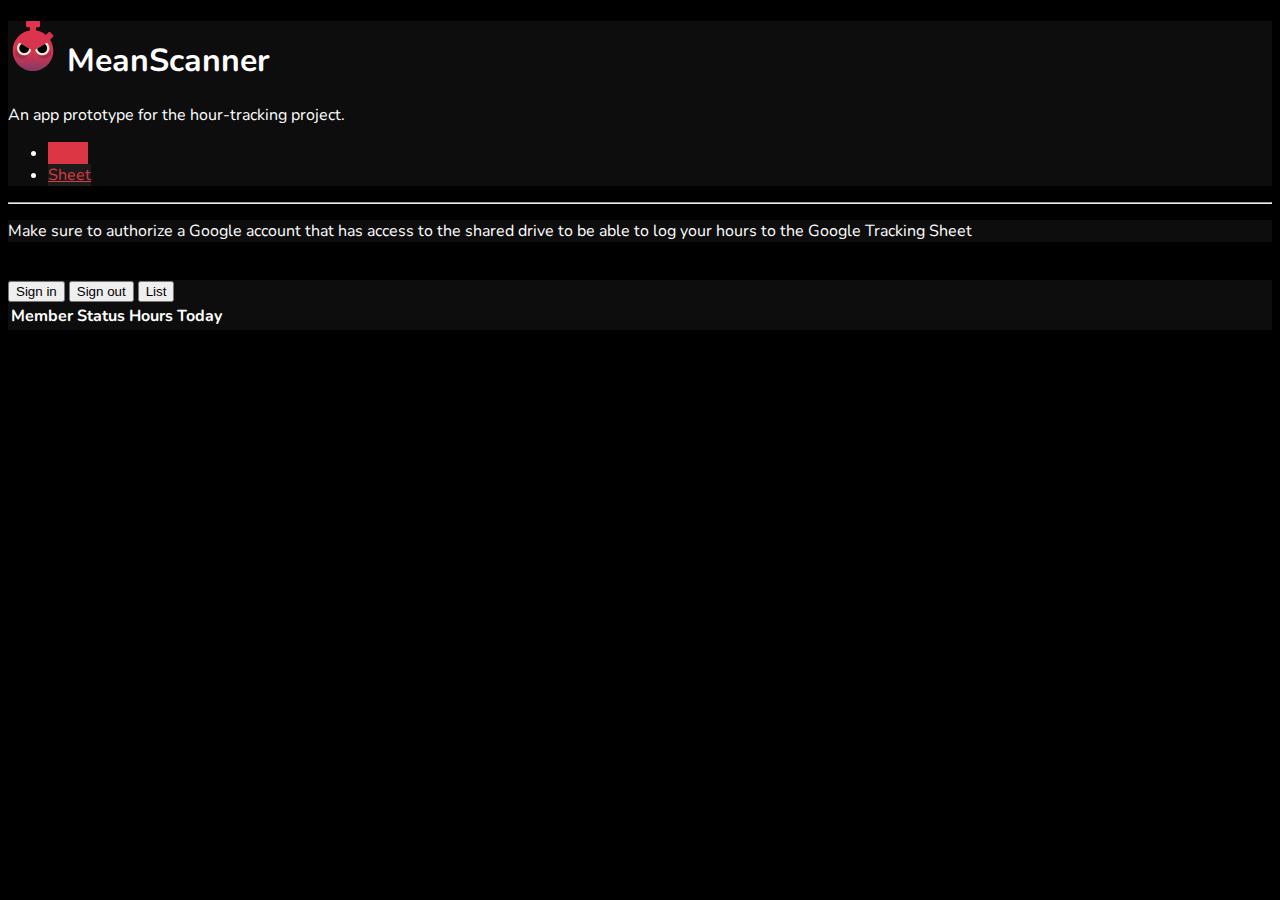
<file: index.html>
<!DOCTYPE html>
<html lang="en">
  <head>
    <meta charset="utf-8" />
    <meta name="viewport" content="width=device-width, initial-scale=1" />
    <meta name="description" content="An app prototype for the hour-tracking project.">
    <meta name="theme-color" content="#000000">
    <link rel="manifest" href="./manifest.json">
    <link
      rel="stylesheet"
      href="https://stackpath.bootstrapcdn.com/bootstrap/5.0.0-alpha1/css/bootstrap.min.css"
      integrity="sha384-r4NyP46KrjDleawBgD5tp8Y7UzmLA05oM1iAEQ17CSuDqnUK2+k9luXQOfXJCJ4I"
      crossorigin="anonymous"
    />
    <link
      rel="stylesheet"
      href="https://kit-pro.fontawesome.com/releases/v5.11.2/css/pro.min.css"
    />
    <link rel="stylesheet" href="./css/index.css" />

    <link rel="icon" type="image/png" href="./img/logo.png" />

    <title>MeanScanner</title>
  </head>
  <body>
    <div class="container">
      <div class="row">
        <div class="pt-5">
          <div class="card bg-dark">
            <div class="card-body">
              <h1 class="align-middle">
                <img id="logo" src="./img/logo.svg" width="50px" alt="" /> MeanScanner
              </h1>
              <p>An app prototype for the hour-tracking project.</p>

              <ul class="nav nav-pills mb-3 w-100 nav-justified" id="pills-tab" role="tablist">
                <li class="nav-item" role="presentation">
                  <a
                    class="nav-link active"
                    id="pills-oauth-tab"
                    data-toggle="pill"
                    href="#pills-oauth"
                    role="tab"
                    aria-controls="pills-oauth"
                    aria-selected="true"
                    ><i class="fas fa-sign-in"></i> Login</a
                    >
                </li>
                <li class="nav-item" role="presentation">
                  <a
                    class="nav-link disabled"
                    id="pills-sheet-tab"
                    data-toggle="pill"
                    href="#pills-sheet"
                    role="tab"
                    aria-controls="pills-sheet"
                    aria-selected="false"
                    ><i class="fas fa-table"></i> Sheet</a
                  >
                </li>
              </ul>
            </div>
          </div>
          <hr />
          <div class="tab-content" id="pills-tabContent">
            <div
              class="tab-pane fade show active"
              id="pills-oauth"
              role="tabpanel"
              aria-labelledby="pills-oauth-tab"
            >
              <div class="card bg-dark" id="oauth-card">
                <div class="card-body">
                  <p id="oauth-desc">
                    Make sure to authorize a Google account that has access to the shared drive to
                    be able to log your hours to the Google Tracking Sheet
                  </p>
                  <button id="authorize-button" class="btn btn-danger" hidden>
                    <i class="fas fa-user"></i> Authorize
                  </button>
                  <button id="deauthorize-button" class="btn btn-secondary" hidden>
                    <i class="fas fa-user"></i> Deauthorize
                  </button>
                </div>
              </div>
              <br>
              <div class="card bg-dark" id="login-card" hidden>
                <div class="card-body">
                  <div id="login">
                    <p id="login-desc">Who are you? Log in with:</p>
                    <p>
                      <button onclick="scan()" class="btn btn-danger" id="scan">
                        <i class="fas fa-qrcode"></i> QR Code</button
                      > <button onclick="stop()" class="btn btn-secondary" id="stop" disabled>
                        <i class="fas fa-stop"></i> Stop</button
                      ><br /><br />

                      <canvas id="canvas" hidden></canvas>

                      <!-- <p>- or -</p> -->

                      <!-- <p><button onclick="login()" class="btn btn-danger">Log in</button></p> -->
                    </p>
                    <input id="username" hidden />
                    <p id="denied-text">
                      <!-- - ACCESS DENIED - -->
                    </p>
                  </div>
                </div>
              </div>
            </div>

            <div
              class="tab-pane fade"
              id="pills-sheet"
              role="tabpanel"
              aria-labelledby="pills-sheet-tab"
            >
              <div class="card bg-dark">
                <div class="card-body">
                  <!-- <p>Data from sheet, click Read sheet</p> -->
                  <button onclick="entryIn()" class="btn btn-secondary">
                    <i class="fas fa-sign-in-alt"></i> Sign in
                  </button>
                  <button onclick="entryOut()" class="btn btn-secondary">
                    <i class="fas fa-sign-out-alt"></i> Sign out
                  </button>
                  <button onclick="list()" class="btn btn-secondary">
                    <i class="fas fa-table"></i> List
                  </button>
                  <table class="table table-dark table-striped table-sm mt-3">
                    <thead>
                      <tr>
                        <th scope="col">Member</th>
                        <th scope="col">Status</th>
                        <th scope="col">Hours Today</th>
                      </tr>
                    </thead>
                    <tbody id="content"></tbody>
                  </table>
                  <div id="main">
                    <p id="granted-text">- ACCESS GRANTED -</p>
                    <p>Welcome, <span id="name-text"></span>!</p>
                    <p><button onclick="logout()">Log out</button></p>
                    <p><span id="hours-text"></span> hours total</p>
                    <p>
                      You have been checked <span id="checked-text"></span> for
                      <span id="time-text"></span> min
                    </p>
                    <p>
                      <button id="toggle-check" disabled>
                        Check <span id="toggle-check-text"></span> (coming soon&trade;)
                      </button>
                    </p>
                    <p>History</p>
                    <ul id="history-list"></ul>
                  </div>
                </div>
              </div>
            </div>
          </div>
        </div>
      </div>
    </div>

    <script
      src="https://cdn.jsdelivr.net/npm/popper.js@1.16.0/dist/umd/popper.min.js"
      integrity="sha384-Q6E9RHvbIyZFJoft+2mJbHaEWldlvI9IOYy5n3zV9zzTtmI3UksdQRVvoxMfooAo"
      crossorigin="anonymous"
    ></script>
    <script
      src="https://stackpath.bootstrapcdn.com/bootstrap/5.0.0-alpha1/js/bootstrap.min.js"
      integrity="sha384-oesi62hOLfzrys4LxRF63OJCXdXDipiYWBnvTl9Y9/TRlw5xlKIEHpNyvvDShgf/"
      crossorigin="anonymous"
    ></script>

    <script src="./js/jsQR.js"></script>
    <script src="./js/QRScanner.js"></script>
    <script src="./js/LogManager.js"></script>
    <script
      async
      defer
      src="https://apis.google.com/js/api.js"
      onload="this.onload=function(){}; auth()"
      onreadystatechange="if (this.readyState === 'complete') this.onload()"
    ></script>
    <script defer src="./js/index.js"></script>
  </body>
</html>
</file>
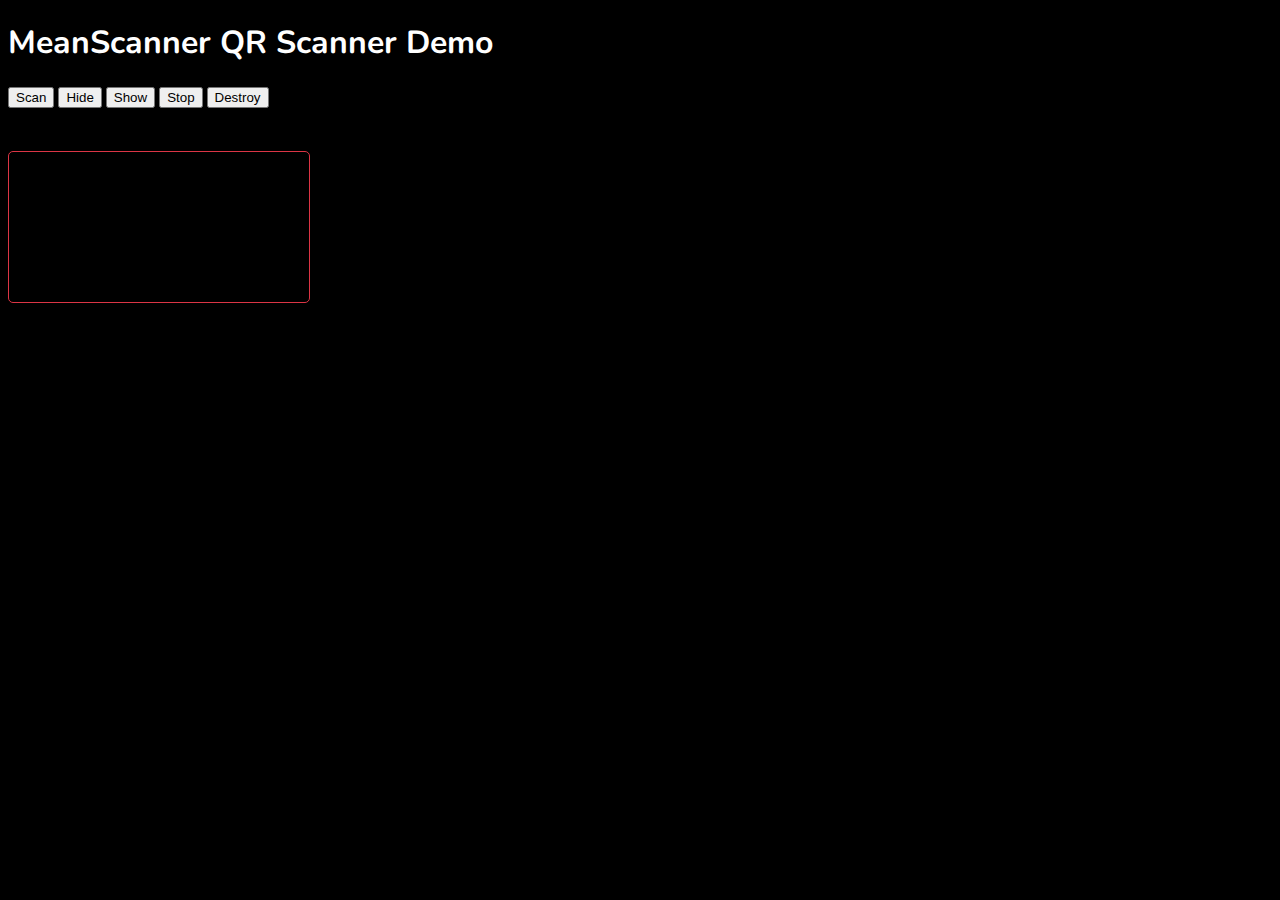
<file: qrscanner.html>
<!DOCTYPE html>
<html lang="en">
  <head>
    <meta charset="utf-8" />
    <meta name="viewport" content="width=device-width, initial-scale=1" />
    <meta name="description" content="An app prototype for the hour-tracking project.">
    <meta name="theme-color" content="#000000">
    <link rel="manifest" href="./manifest.json">
    <link
      rel="stylesheet"
      href="https://stackpath.bootstrapcdn.com/bootstrap/5.0.0-alpha1/css/bootstrap.min.css"
      integrity="sha384-r4NyP46KrjDleawBgD5tp8Y7UzmLA05oM1iAEQ17CSuDqnUK2+k9luXQOfXJCJ4I"
      crossorigin="anonymous"
    />
    <link
      rel="stylesheet"
      href="https://kit-pro.fontawesome.com/releases/v5.11.2/css/pro.min.css"
    />
    <link rel="stylesheet" href="./css/index.css" />
    <link rel="icon" type="image/png" href="./img/logo.png" />

    <title>QR Scanner | MeanScanner</title>
  </head>
  <body>
    <h1>MeanScanner QR Scanner Demo</h1>
    <button class="btn btn-primary" id="scan"><i class="fas fa-qrcode"></i> Scan</button>
    <button class="btn btn-warning" id="hide">Hide</button>
    <button class="btn btn-warning" id="show">Show</button>
    <button class="btn btn-danger" id="stop">Stop</button>
    <button class="btn btn-danger" id="destroy">Destroy</button>
    <h1 id="output" style="color: red;"></h1>
    <br />
    <canvas id="canvas"></canvas>

    <script
      src="https://cdn.jsdelivr.net/npm/popper.js@1.16.0/dist/umd/popper.min.js"
      integrity="sha384-Q6E9RHvbIyZFJoft+2mJbHaEWldlvI9IOYy5n3zV9zzTtmI3UksdQRVvoxMfooAo"
      crossorigin="anonymous"
    ></script>
    <script
      src="https://stackpath.bootstrapcdn.com/bootstrap/5.0.0-alpha1/js/bootstrap.min.js"
      integrity="sha384-oesi62hOLfzrys4LxRF63OJCXdXDipiYWBnvTl9Y9/TRlw5xlKIEHpNyvvDShgf/"
      crossorigin="anonymous"
    ></script>
    <script src="./js/jsQR.js"></script>
    <!-- custom wrapper for jsQR -->
    <script src="./js/QRScanner.js"></script>
    <script defer>
      const qr = new QRScanner({
        canvas: '#canvas', // Query refs for elems
        draw: {
          // Canvas draw settings
          lineWidth: 2,
          strokeStyle: 'red',
        },
      });

      document.querySelector('#scan').addEventListener('click', async () => {
        const data = await qr.scan();
        document.querySelector('#output').innerText = data.name;
      });

      document.querySelector('#hide').addEventListener('click', () => {
        qr.hide();
      });

      document.querySelector('#show').addEventListener('click', () => {
        qr.show();
      });

      document.querySelector('#stop').addEventListener('click', () => {
        qr.stop();
      });

      document.querySelector('#destroy').addEventListener('click', () => {
        if (!confirm('This action is irreversible! Are you sure you want to continue')) return;
        qr.destroy();
      });
    </script>
  </body>
</html>
</file>
<file: css/index.css>
@import url('https://fonts.googleapis.com/css2?family=Nunito:ital,wght@0,200;0,300;0,400;0,600;0,700;0,800;0,900;1,200;1,300;1,400;1,600;1,700;1,800;1,900&display=swap');

body {
  background: #000;
  color: #fff;
  font-family: 'Nunito', sans-serif;
}

.btn, .form-control {
  box-shadow: none !important;
}

.fa-clock {
  color: #dc3545;
}

canvas {
  transition: visibility 0s linear 0s, opacity 300ms;
  border-radius: 5px;
  border: 1.5px solid #dc3545;
}

#main,
#granted-text,
#denied-text {
  display: none;
}

.nav-link,
.nav-link:hover,
.nav-link:active {
  color: #dc3645;
  background: #1b1b1b;
}

.nav-link.active {
  background: #dc3645 !important;
}

.bg-dark {
  background: rgba(255, 255, 255, 0.05) !important;
}
</file>
